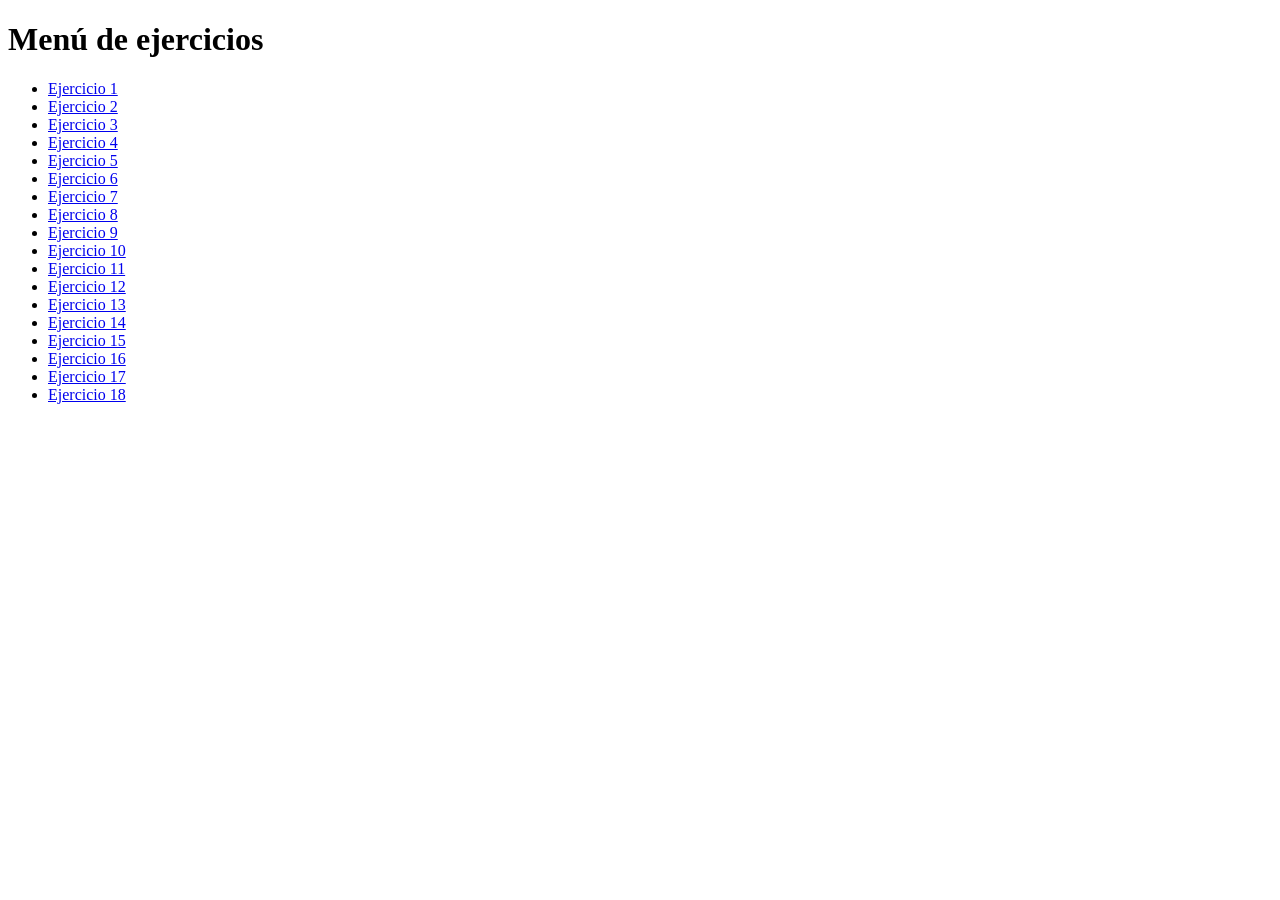
<file: index.html>
<!DOCTYPE html>
<html>
<head>
  <meta charset="UTF-8">
  <title>Mis ejercicios</title>
</head>
<body>
  <h1>Menú de ejercicios</h1>
  <ul>
    <li><a href="ejercicio1.html">Ejercicio 1</a></li>
    <li><a href="ejercicio2.html">Ejercicio 2</a></li>
    <li><a href="ejercicio3.html">Ejercicio 3</a></li>
    <li><a href="ejercicio4.html">Ejercicio 4</a></li>
    <li><a href="ejercicio5.html">Ejercicio 5</a></li>
    <li><a href="ejercicio6.html">Ejercicio 6</a></li>
    <li><a href="ejercicio7.html">Ejercicio 7</a></li>
    <li><a href="ejercicio8.html">Ejercicio 8</a></li>
    <li><a href="ejercicio9.html">Ejercicio 9</a></li>
    <li><a href="ejercicio10.html">Ejercicio 10</a></li>
    <li><a href="ejercicio11.html">Ejercicio 11</a></li>
    <li><a href="ejercicio12.html">Ejercicio 12</a></li>
    <li><a href="ejercicio13.html">Ejercicio 13</a></li>
    <li><a href="ejercicio14.html">Ejercicio 14</a></li>
    <li><a href="ejercicio15.html">Ejercicio 15</a></li>
    <li><a href="ejercicio16.html">Ejercicio 16</a></li>
    <li><a href="ejercicio17.html">Ejercicio 17</a></li>
    <li><a href="ejercicio18.html">Ejercicio 18</a></li>
  </ul>
</body>
</html>
</file>
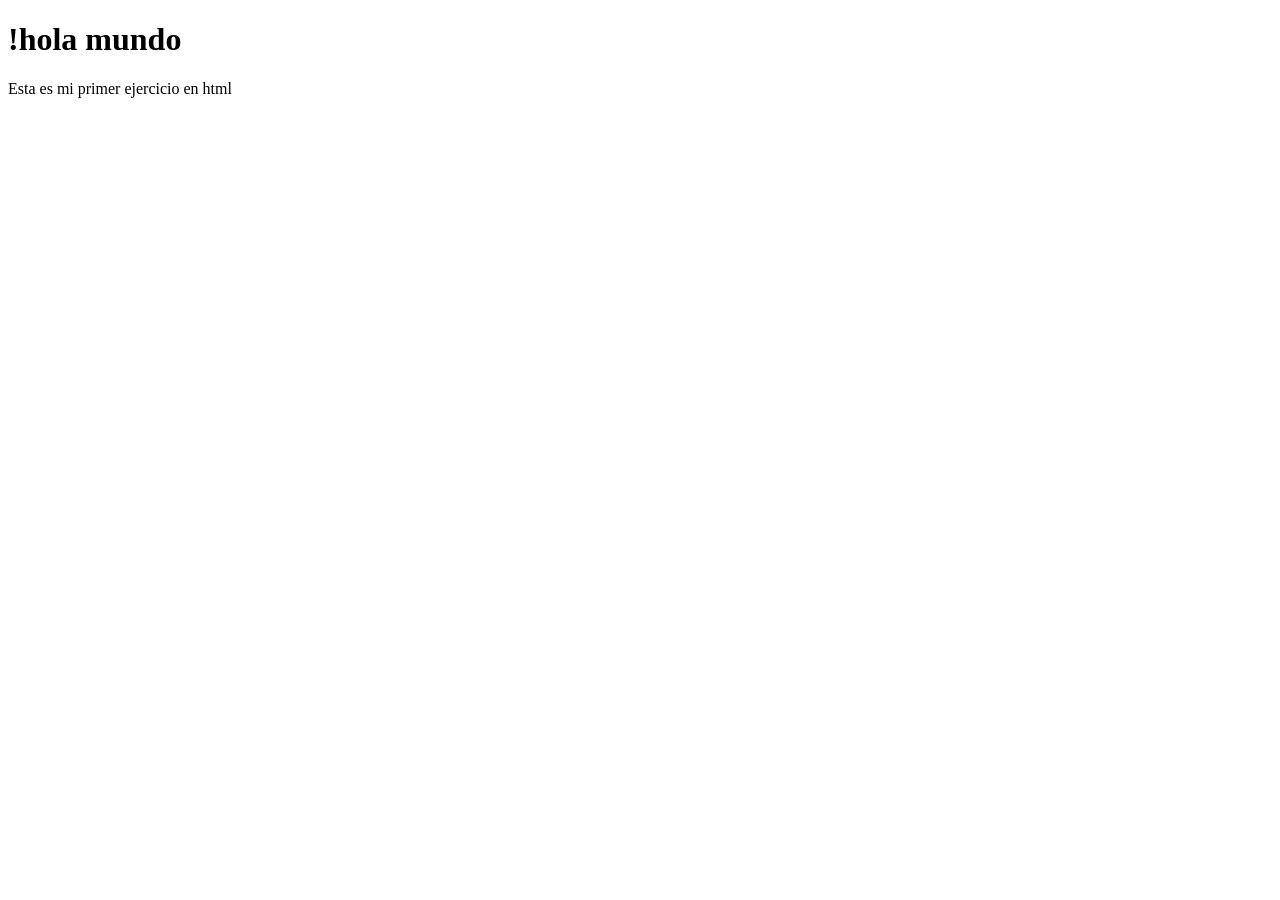
<file: ejercicio1.html>
<!DOCTYPE html>
<html lang="es">
<head>
    <meta charset="UTF-8">
    <meta name="viewport " content="width=device-width, initial-scale=1.0">
    <title>Ejercicio 1- hola mundo</title>
</head>
<body>
    <h1>!hola mundo</h1>
    <p>Esta es mi primer ejercicio en html</p>
</body>

</html>
</file>
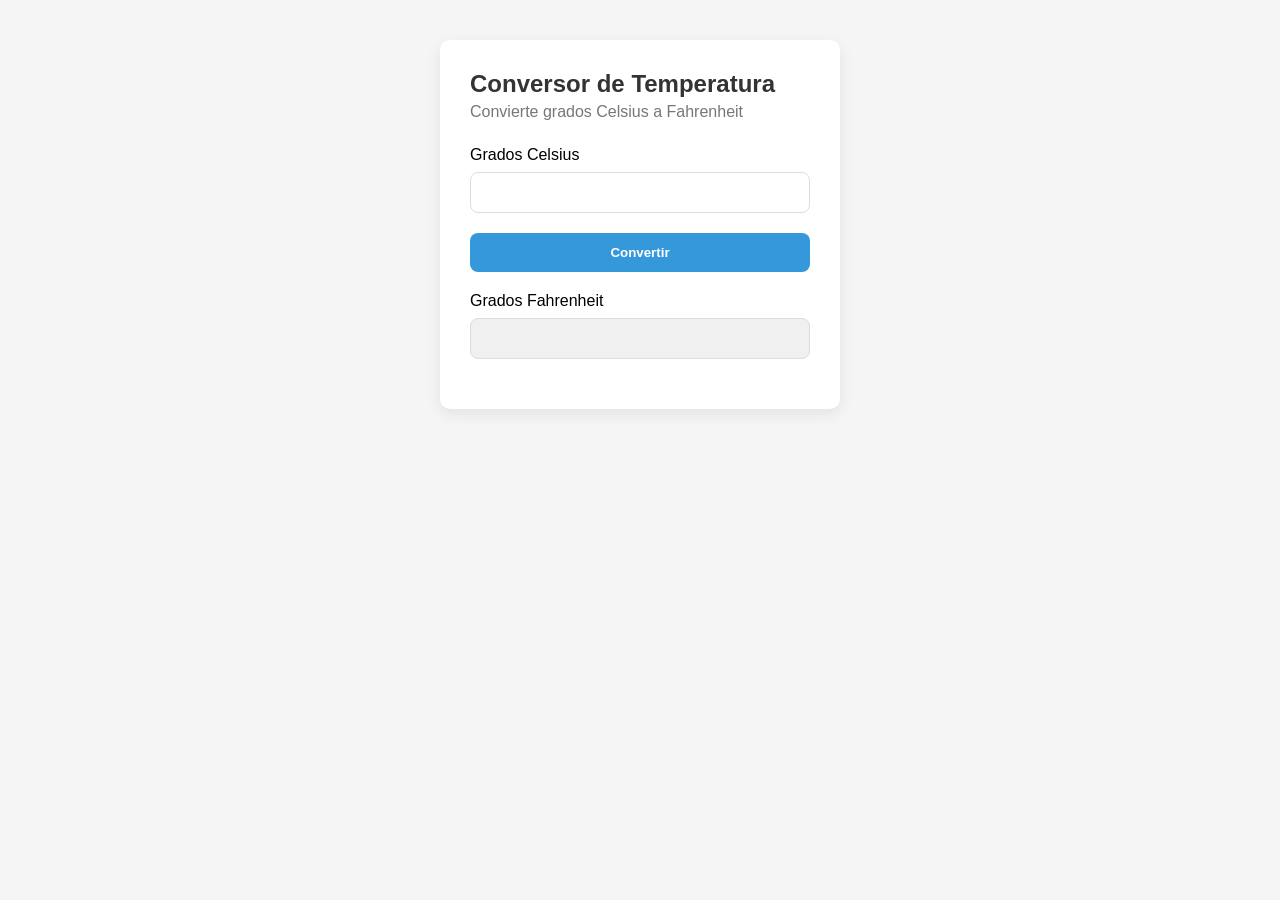
<file: ejercicio10.html>
<!DOCTYPE html>
<html lang="es">
<head>
    <meta charset="UTF-8">
    <title>Ejercicio 10 - Conversor Celsius a Fahrenheit</title>
    <link rel="stylesheet" href="css/ejercicio10.css">
</head>
<body>
    <div class="contenedor">
        <h1>Conversor de Temperatura</h1>
        <p class="subtitulo">Convierte grados Celsius a Fahrenheit</p>

        <div class="grupo-formulario">
            <label for="celsius">Grados Celsius</label>
            <input type="text" id="celsius">
        </div>

        <button type="button" id="btnConvertir">Convertir</button>

        <div class="grupo-formulario">
            <label for="fahrenheit">Grados Fahrenheit</label>
            <input type="text" id="fahrenheit" readonly>
        </div>

        <p id="mensajeError" class="error"></p>
    </div>

    <script src="js/ejercicio10.js"></script>
</body>
</html>
</file>
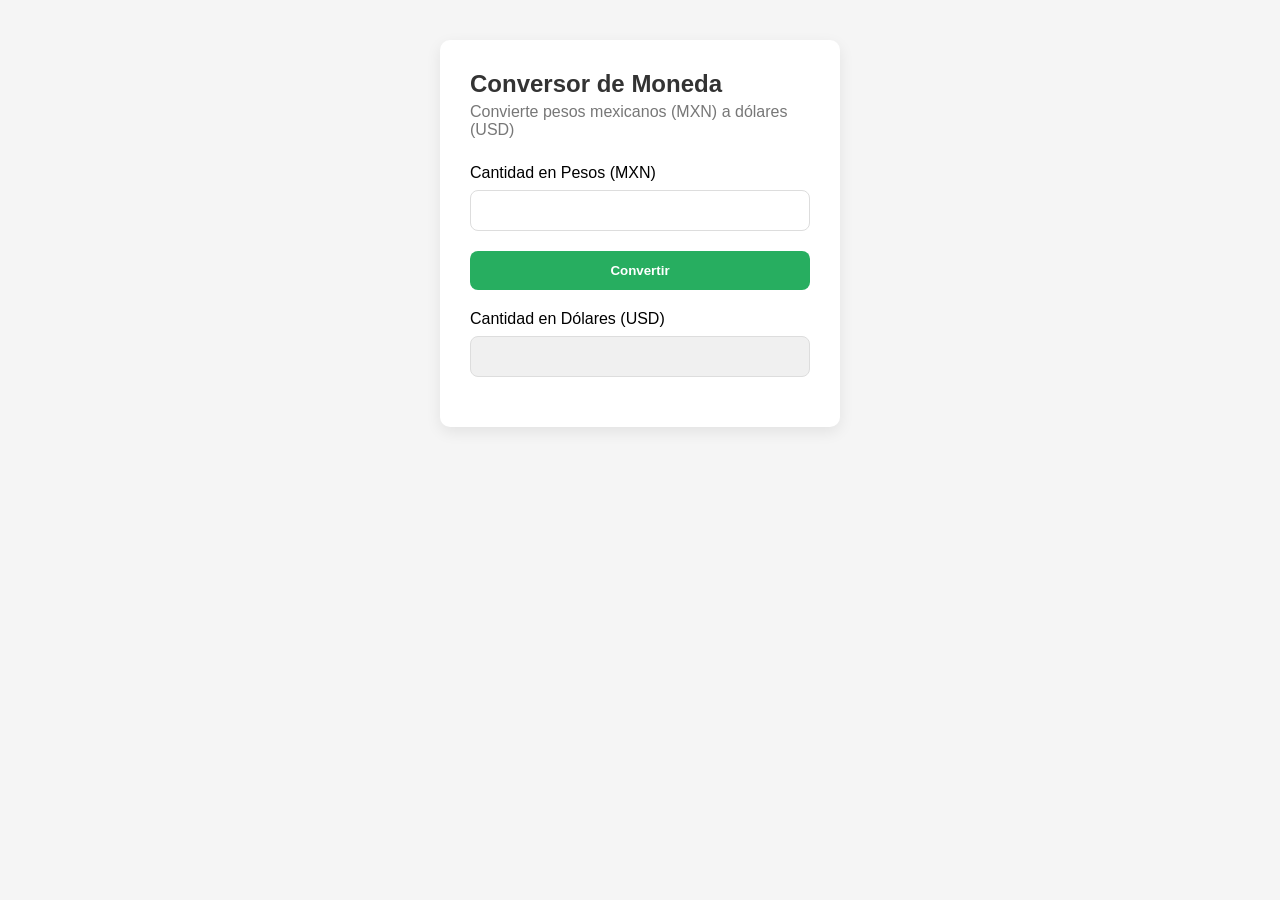
<file: ejercicio12.html>
<!DOCTYPE html>
<html lang="es">
<head>
    <meta charset="UTF-8">
    <title>Ejercicio 12 - Conversor MXN a USD</title>
    <link rel="stylesheet" href="css/ejercicio12.css">
</head>
<body>
    <div class="contenedor">
        <h1>Conversor de Moneda</h1>
        <p class="subtitulo">Convierte pesos mexicanos (MXN) a dólares (USD)</p>

        <div class="grupo-formulario">
            <label for="pesos">Cantidad en Pesos (MXN)</label>
            <input type="text" id="pesos">
        </div>

        <button type="button" id="btnConvertir">Convertir</button>

        <div class="grupo-formulario">
            <label for="dolares">Cantidad en Dólares (USD)</label>
            <input type="text" id="dolares" readonly>
        </div>

        <p id="mensajeError" class="error"></p>
    </div>

    <script src="js/ejercicio12.js"></script>
</body>
</html>
</file>
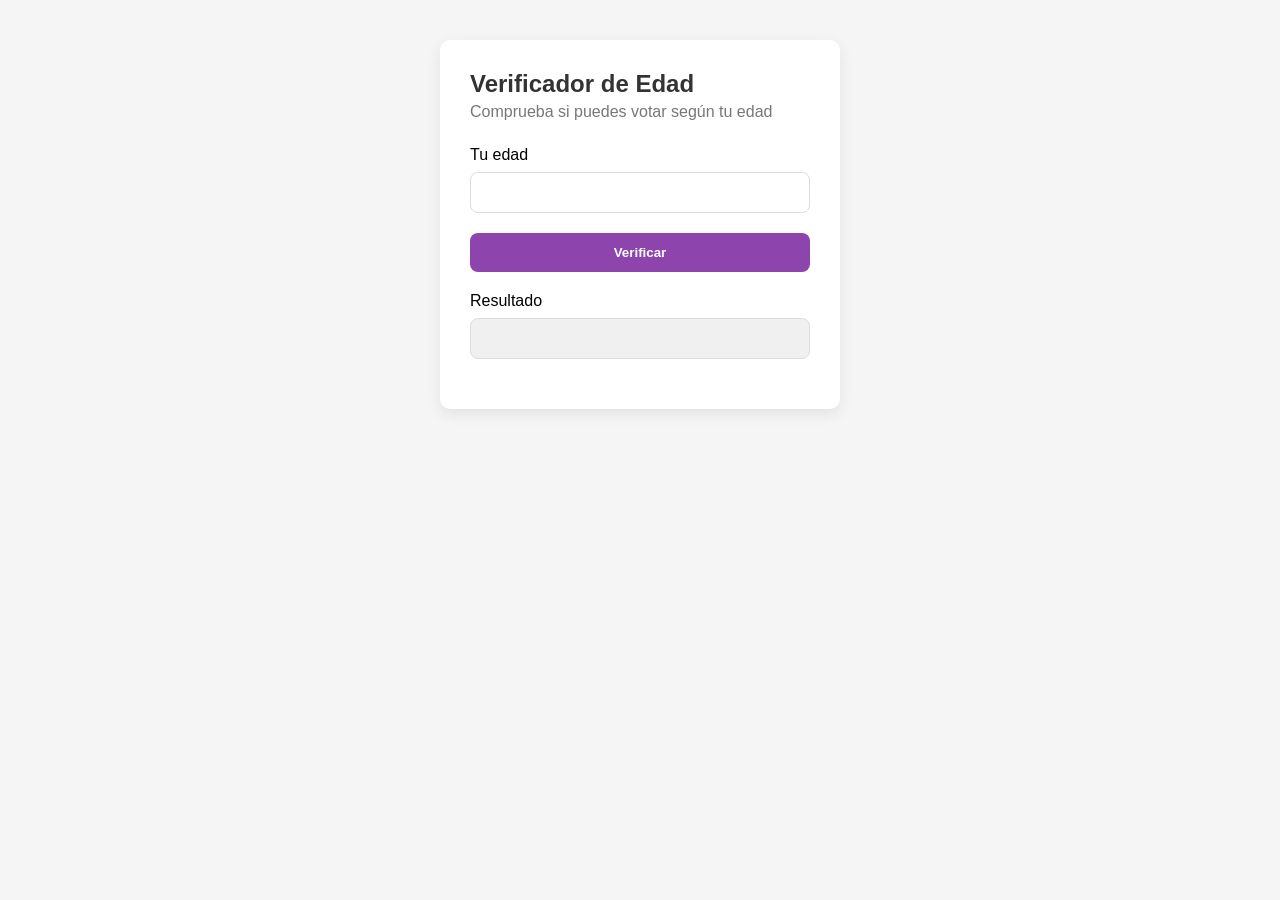
<file: ejercicio13.html>
<!DOCTYPE html>
<html lang="es">
<head>
    <meta charset="UTF-8">
    <title>Ejercicio 13 - Verificador de Edad para Votar</title>
    <link rel="stylesheet" href="css/ejercicio13.css">
</head>
<body>
    <div class="contenedor">
        <h1>Verificador de Edad</h1>
        <p class="subtitulo">Comprueba si puedes votar según tu edad</p>

        <div class="grupo-formulario">
            <label for="edad">Tu edad</label>
            <input type="text" id="edad">
        </div>

        <button type="button" id="btnVerificar">Verificar</button>

        <div class="grupo-formulario">
            <label for="resultado">Resultado</label>
            <input type="text" id="resultado" readonly>
        </div>

        <p id="mensajeError" class="error"></p>
    </div>

    <script src="js/ejercicio13.js"></script>
</body>
</html>
</file>
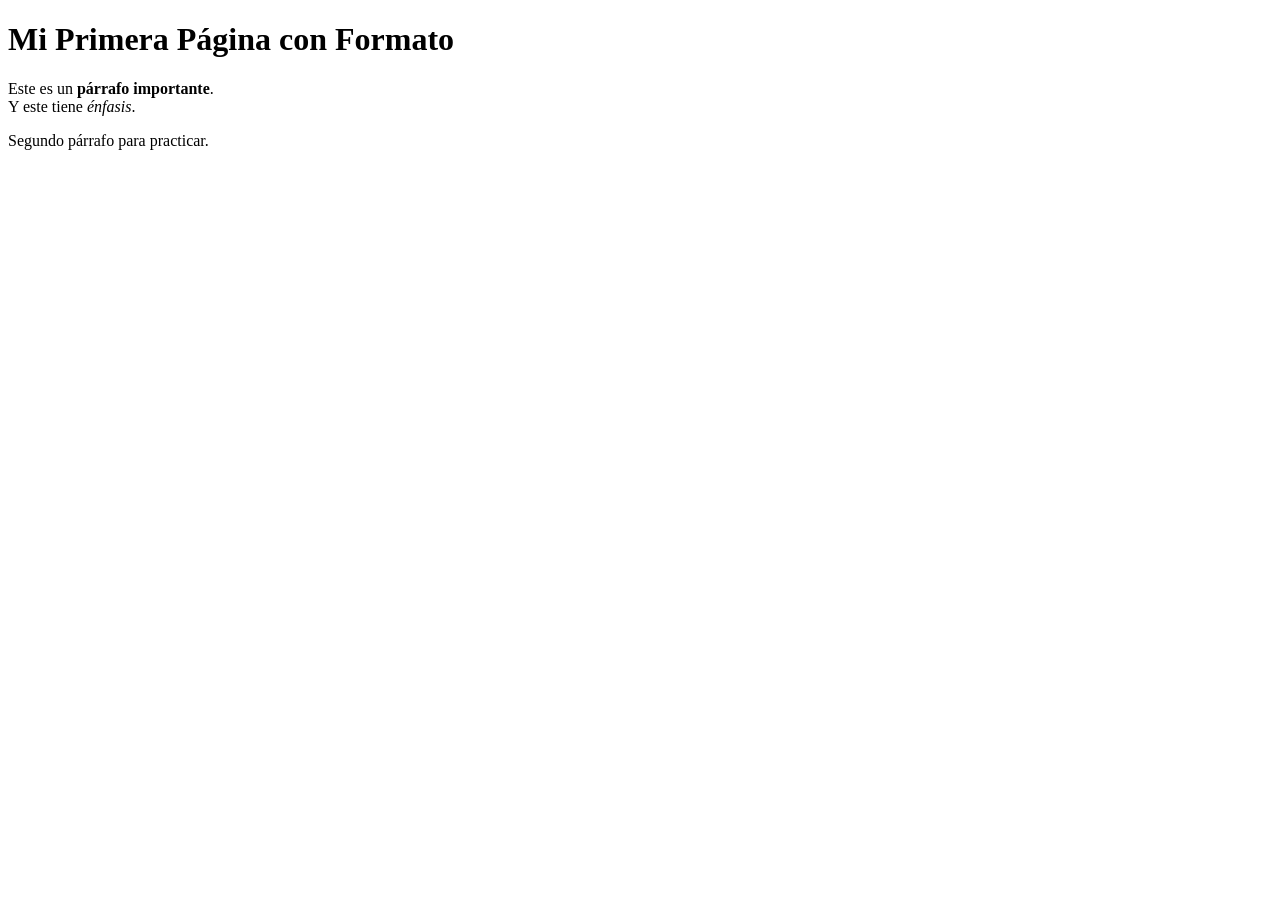
<file: ejercicio2.html>
<!DOCTYPE html>
<html lang="es">
<head>
    <meta charset="UTF-8">
    <title>Ejercicio 2 - Texto</title>
</head>
<body>
    <h1>Mi Primera Página con Formato</h1>
    <p>Este es un <strong>párrafo importante</strong>.<br>
    Y este tiene <em>énfasis</em>.</p>
    <p>Segundo párrafo para practicar.</p>
</body>
</html>
</file>
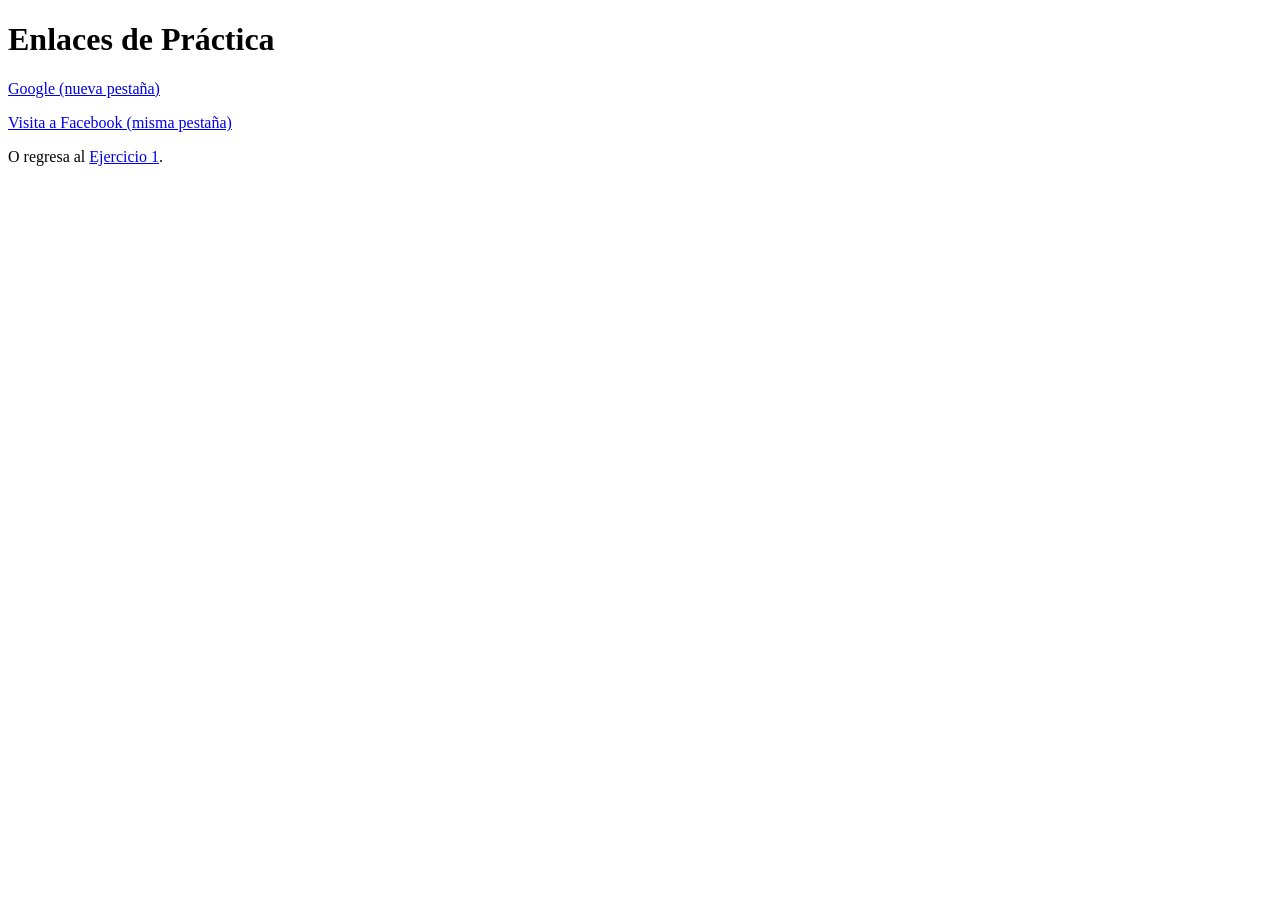
<file: ejercicio3.html>
<!DOCTYPE html>
<html lang="es">
<head>
    <meta charset="UTF-8">
    <title>Ejercicio 3 - Enlaces</title>
</head>
<body>
    <h1>Enlaces de Práctica</h1>
    <p><a href="https://www.google.com" target="_blank">Google (nueva pestaña)</a></p>
    <p><a href="https://www.facebook.com" target="_self">Visita a Facebook (misma pestaña)</a></p>
    <p>O regresa al <a href="ejercicio1.html">Ejercicio 1</a>.</p>
</body>
</html>
</file>
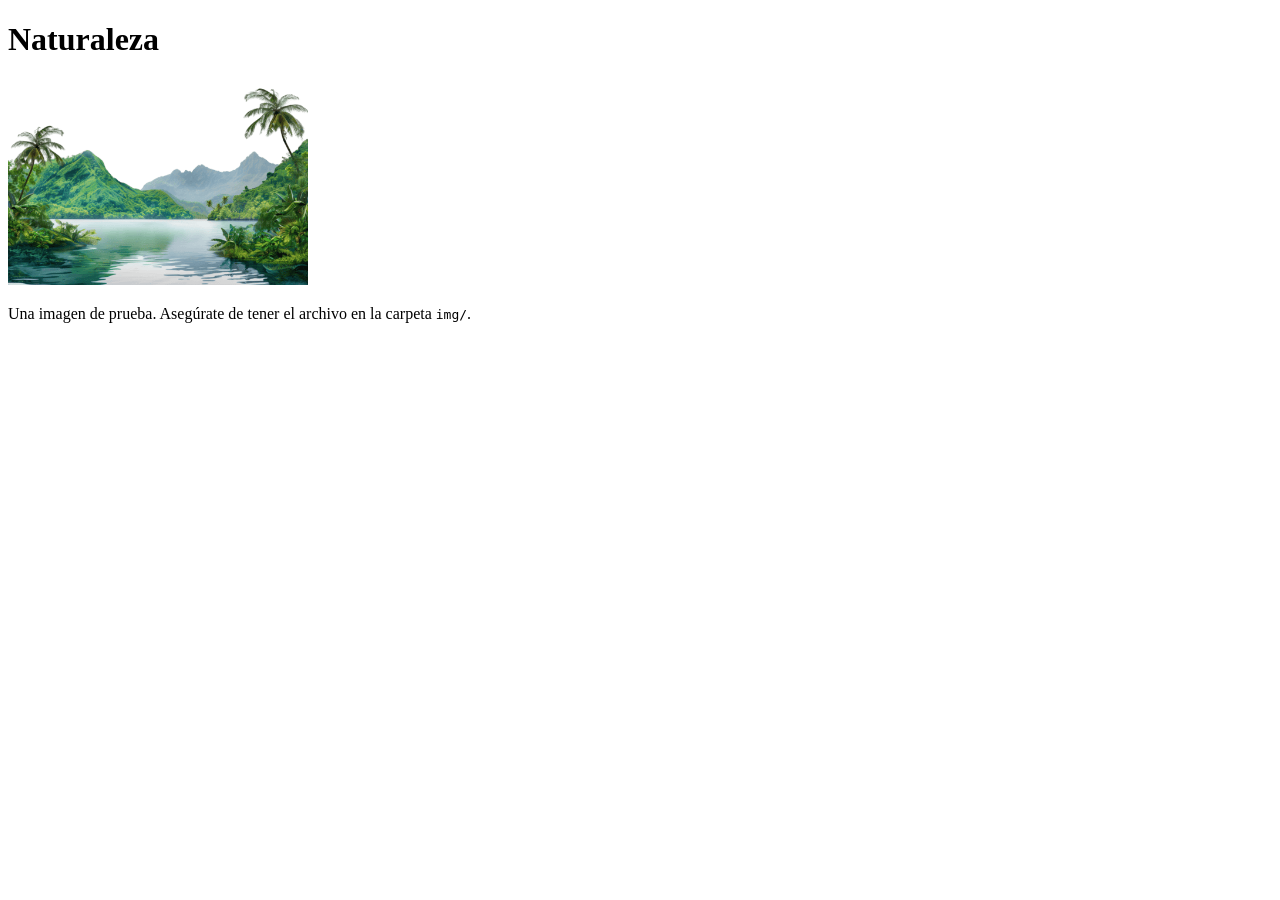
<file: ejercicio4.html>
<!DOCTYPE html>
<html lang="es">
<head>
    <meta charset="UTF-8">
    <title>Ejercicio 4 - Imágenes</title>
</head>
<body>
    <h1>Naturaleza</h1>
    <img src="img/paisaje.png" alt="Paisaje montañoso" width="300">
    <p>Una imagen de prueba. Asegúrate de tener el archivo en la carpeta <code>img/</code>.</p>
</body>
</html>
</file>
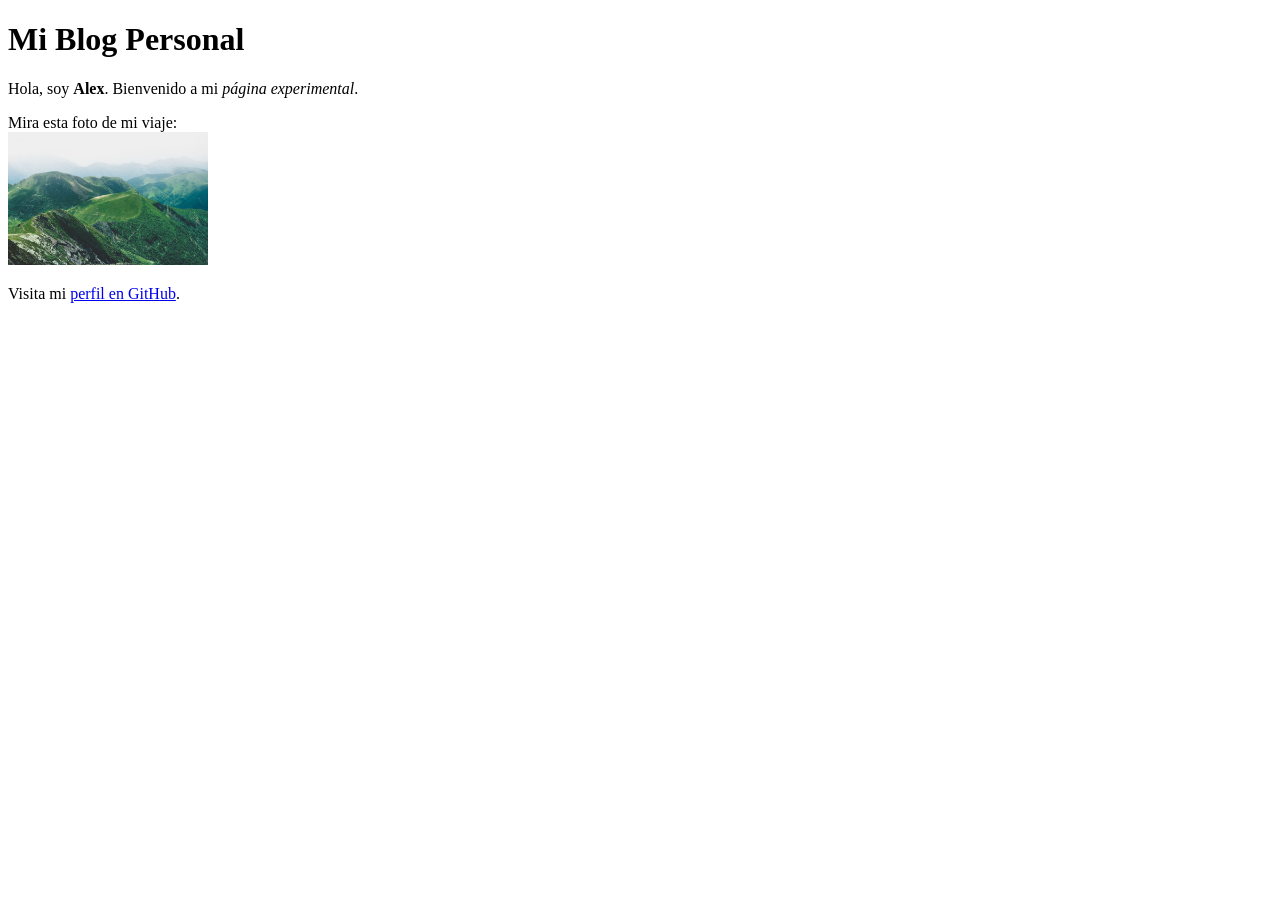
<file: ejercicio5.html>
<!DOCTYPE html>
<html lang="es">
<head>
    <meta charset="UTF-8">
    <title>Ejercicio 5 - Integración</title>
</head>
<body>
    <h1>Mi Blog Personal</h1>
    <p>Hola, soy <strong>Alex</strong>. Bienvenido a mi <em>página experimental</em>.</p>
    <p>Mira esta foto de mi viaje: <br>
        <img src="img/viaje.png" alt="Foto de un viaje" width="200">
    </p>
    <p>Visita mi
        <a href="https://github.com" target="_blank">perfil en GitHub</a>.
    </p>
</body>
</html>
</file>
<file: css/ejercicio10.css>
* {
    margin: 0;
    padding: 0;
    box-sizing: border-box;
}

body {
    font-family: 'Segoe UI', Tahoma, Geneva, Verdana, sans-serif;
    background-color: #f5f5f5;
    padding: 40px 20px;
}

.contenedor {
    max-width: 400px;
    margin: 0 auto;
    background: white;
    padding: 30px;
    border-radius: 10px;
    box-shadow: 0 5px 15px rgba(0, 0, 0, 0.08);
}

h1 {
    font-size: 24px;
    color: #333;
    margin-bottom: 5px;
}

.subtitulo {
    color: #777;
    margin-bottom: 25px;
}

.grupo-formulario {
    margin-bottom: 20px;
}

label {
    display: block;
    margin-bottom: 8px;
    font-weight: 500;
}

input {
    width: 100%;
    padding: 12px;
    border: 1px solid #ddd;
    border-radius: 8px;
}

input[readonly] {
    background-color: #f0f0f0;
}

button {
    width: 100%;
    padding: 12px;
    background-color: #3498db;
    color: white;
    border: none;
    border-radius: 8px;
    font-weight: 600;
    cursor: pointer;
    margin-bottom: 20px;
}

button:hover {
    background-color: #2980b9;
}

.error {
    color: #e74c3c;
    font-size: 14px;
    text-align: center;
}
</file>
<file: css/ejercicio12.css>
* {
    margin: 0;
    padding: 0;
    box-sizing: border-box;
}

body {
    font-family: 'Segoe UI', Tahoma, Geneva, Verdana, sans-serif;
    background-color: #f5f5f5;
    padding: 40px 20px;
}

.contenedor {
    max-width: 400px;
    margin: 0 auto;
    background: white;
    padding: 30px;
    border-radius: 10px;
    box-shadow: 0 5px 15px rgba(0, 0, 0, 0.08);
}

h1 {
    font-size: 24px;
    color: #333;
    margin-bottom: 5px;
}

.subtitulo {
    color: #777;
    margin-bottom: 25px;
}

.grupo-formulario {
    margin-bottom: 20px;
}

label {
    display: block;
    margin-bottom: 8px;
    font-weight: 500;
}

input {
    width: 100%;
    padding: 12px;
    border: 1px solid #ddd;
    border-radius: 8px;
}

input[readonly] {
    background-color: #f0f0f0;
}

button {
    width: 100%;
    padding: 12px;
    background-color: #27ae60;
    color: white;
    border: none;
    border-radius: 8px;
    font-weight: 600;
    cursor: pointer;
    margin-bottom: 20px;
}

button:hover {
    background-color: #1e8449;
}

.error {
    color: #e74c3c;
    font-size: 14px;
    text-align: center;
}
</file>
<file: css/ejercicio13.css>
* {
    margin: 0;
    padding: 0;
    box-sizing: border-box;
}

body {
    font-family: 'Segoe UI', Tahoma, Geneva, Verdana, sans-serif;
    background-color: #f5f5f5;
    padding: 40px 20px;
}

.contenedor {
    max-width: 400px;
    margin: 0 auto;
    background: white;
    padding: 30px;
    border-radius: 10px;
    box-shadow: 0 5px 15px rgba(0, 0, 0, 0.08);
}

h1 {
    font-size: 24px;
    color: #333;
    margin-bottom: 5px;
}

.subtitulo {
    color: #777;
    margin-bottom: 25px;
}

.grupo-formulario {
    margin-bottom: 20px;
}

label {
    display: block;
    margin-bottom: 8px;
    font-weight: 500;
}

input {
    width: 100%;
    padding: 12px;
    border: 1px solid #ddd;
    border-radius: 8px;
}

input[readonly] {
    background-color: #f0f0f0;
}

button {
    width: 100%;
    padding: 12px;
    background-color: #8e44ad;
    color: white;
    border: none;
    border-radius: 8px;
    font-weight: 600;
    cursor: pointer;
    margin-bottom: 20px;
}

button:hover {
    background-color: #6c3483;
}

.error {
    color: #e74c3c;
    font-size: 14px;
    text-align: center;
}
</file>
